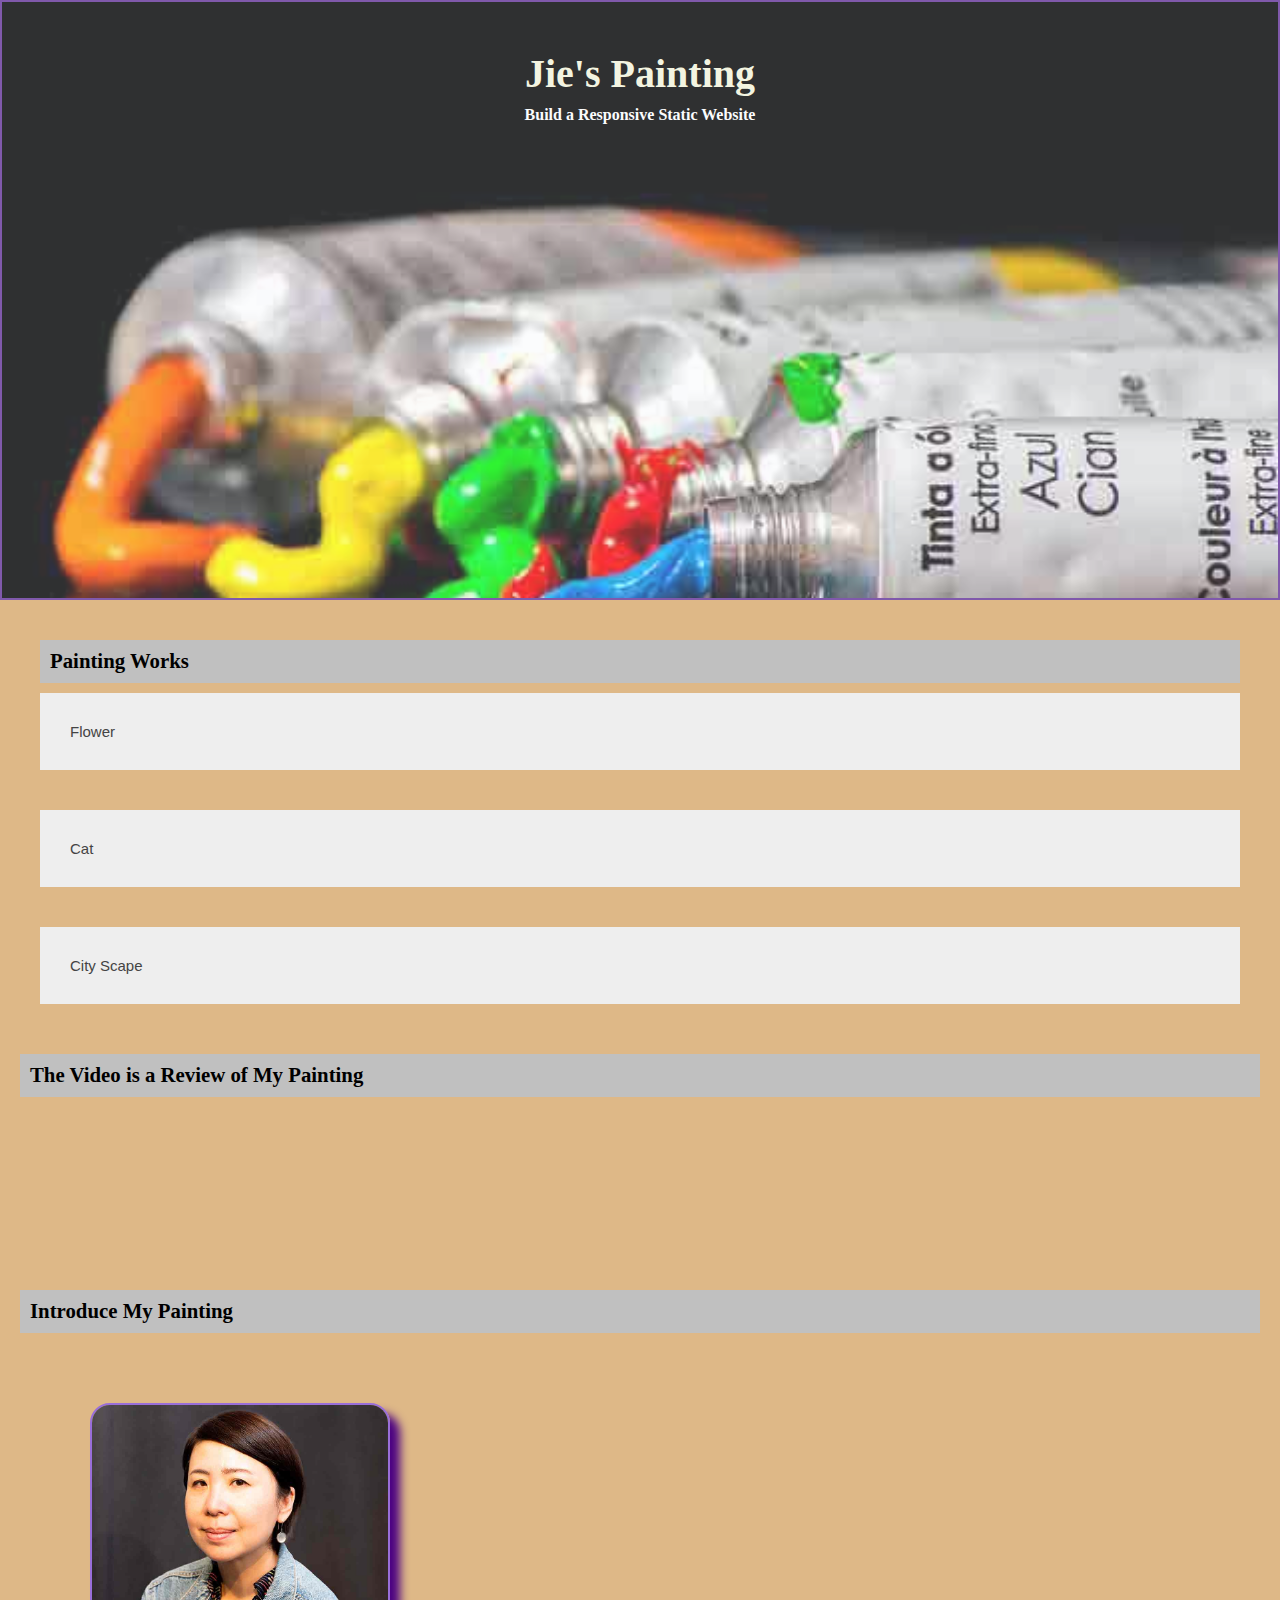
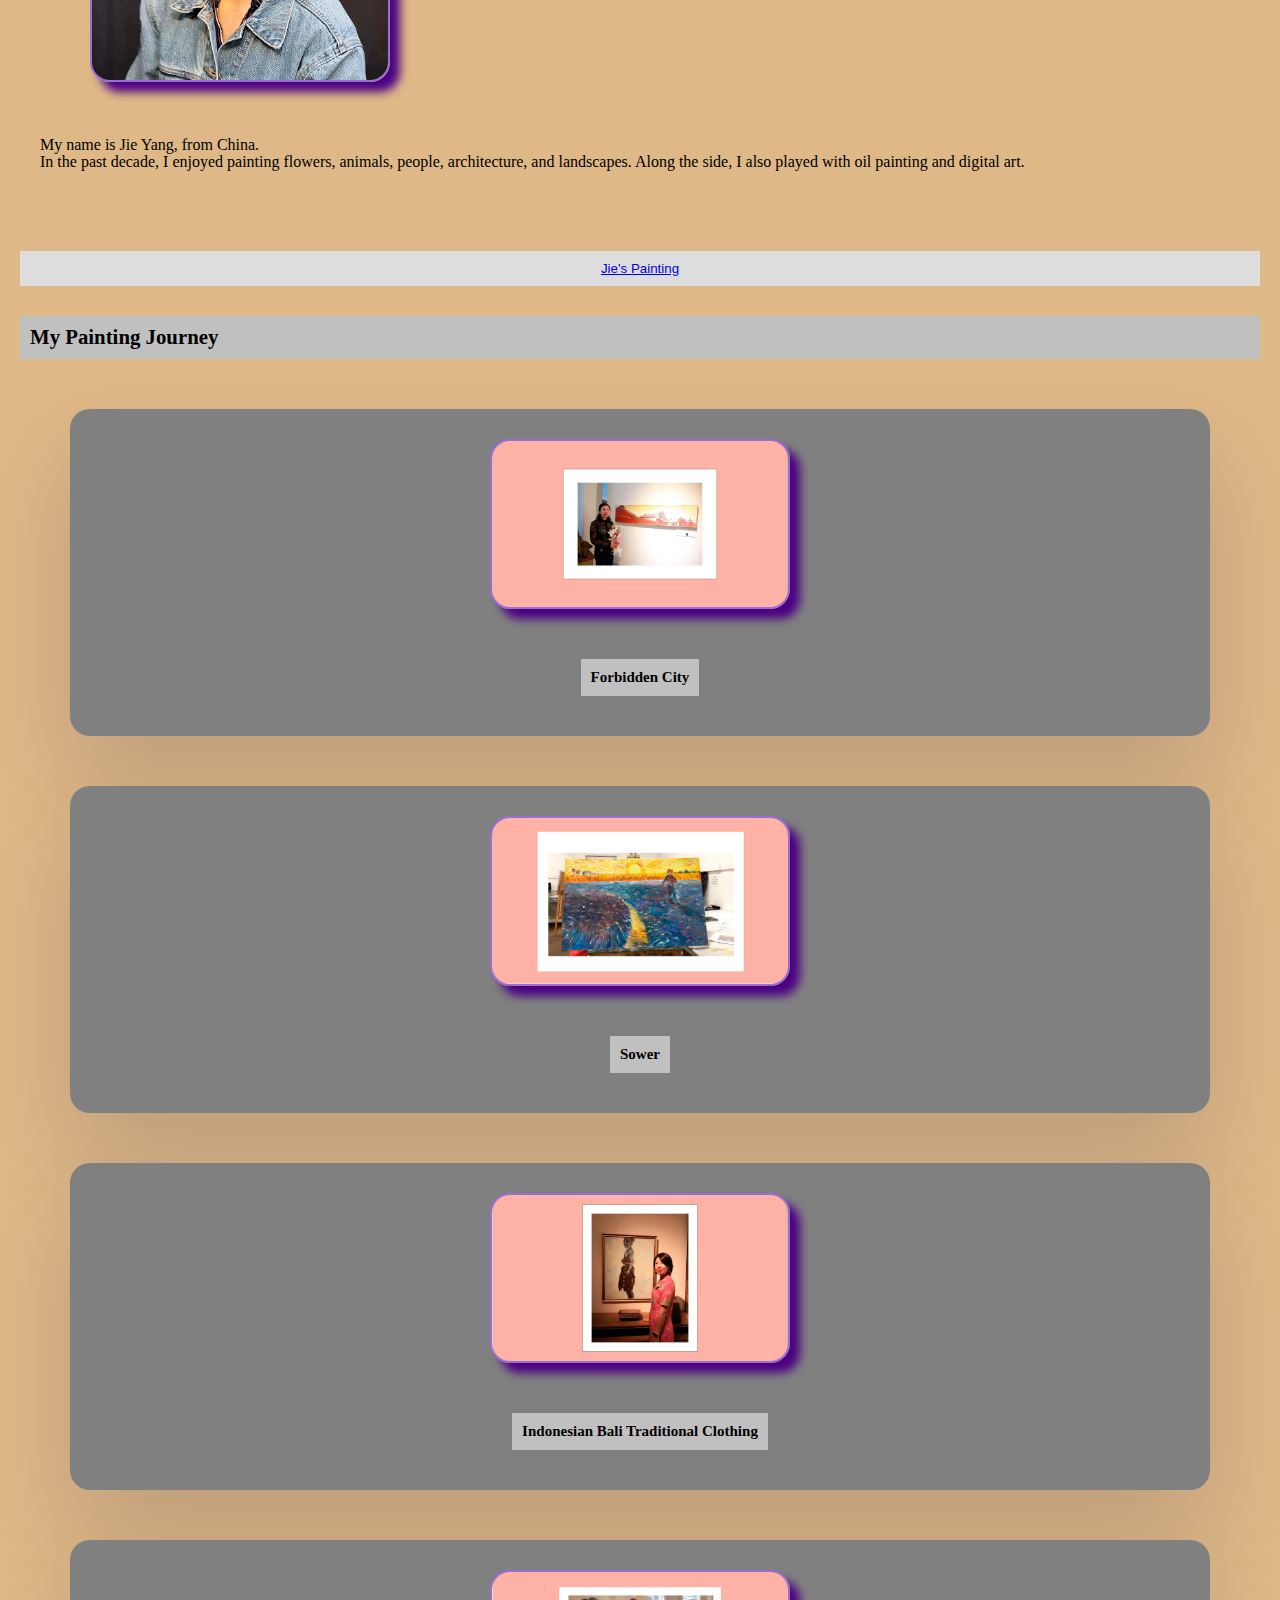
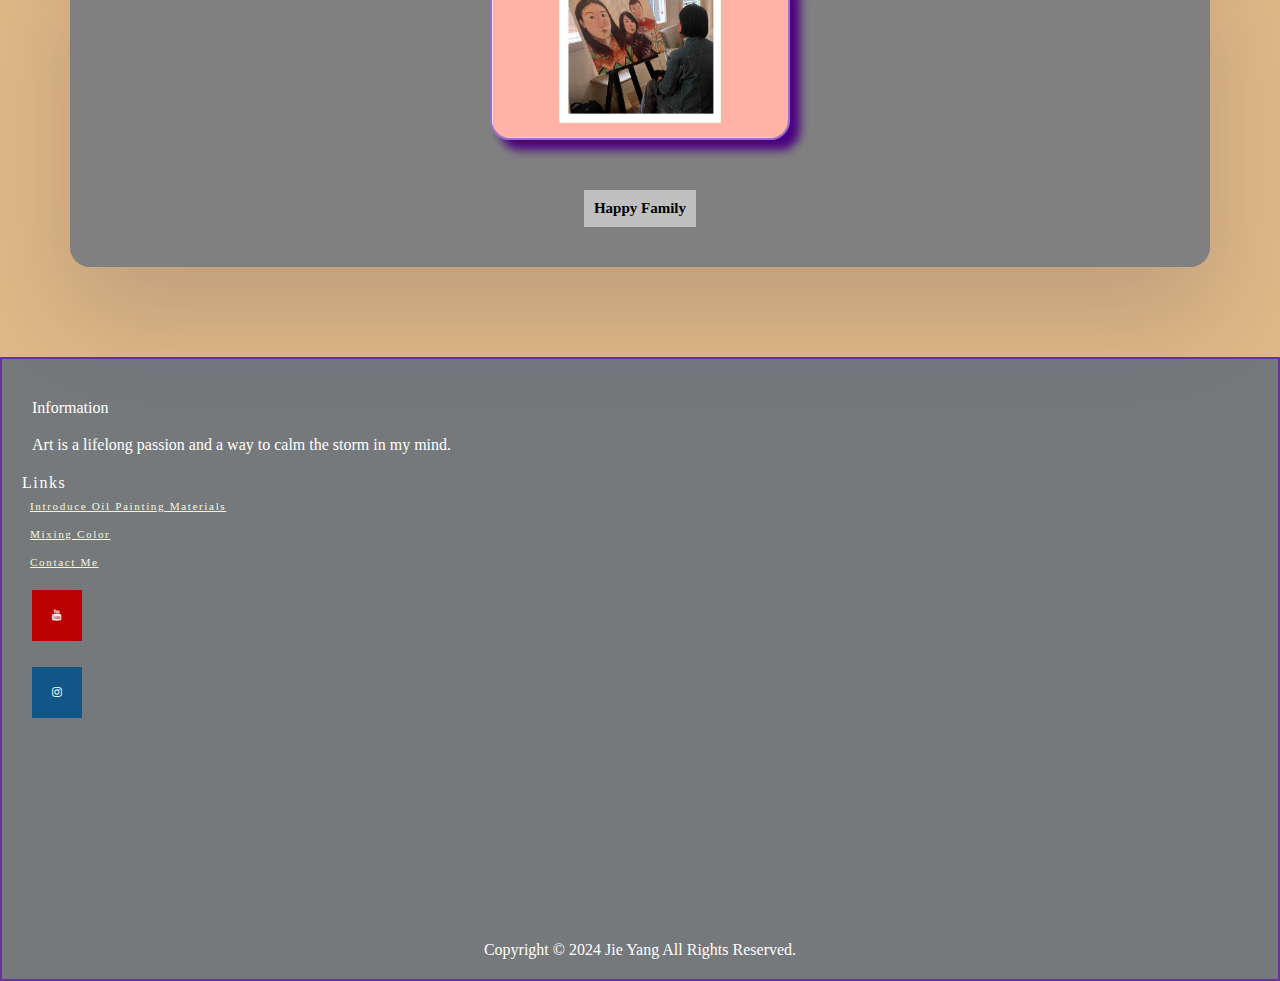
<file: index.html>
<!DOCTYPE html>
<html>
<head>
    <meta charset="UTF-8" />
    <link rel="stylesheet" href="styles/style.css">
    <link rel="stylesheet" href="https://cdnjs.cloudflare.com/ajax/libs/font-awesome/4.7.0/css/font-awesome.min.css">
    <title>Jie's Painting</title>
</head>
<body>
      <div class="header-container">
        <h1>Jie's Painting</h1>
        <h2>Build a Responsive Static Website</h2>
      </div>

      <section class="container">

        <div class="container accordion-container">
      
          <div class="remove-assignment-content-2">
            <h3>Painting Works</h3>
      
            <button class="accordion">Flower</button>
            <div class="panel">
              <a href="https://www.myjieyang.com/painting-works/flower">Flower</a>
              <p> Although there are many difficulties in life 
                because there is light, there is hope and it can bloom.
              </p>
            </div>
      
            <button class="accordion">Cat</button>
              <div class="panel">
              <a href="https://www.myjieyang.com/painting-works/cat">Cat</a>
              <p>
                Cat likes to sleep, especially 
                when the sun is shining and a ray of sunlight 
                slants through the window. It looks cute and lazy
                but is always alert. I like this one so much that
                I had to draw it!
              </p>
            </div>

          <button class="accordion">City Scape</button>
            <div class="panel">
              <a href="https://www.myjieyang.com/painting-works/city-scape">City Scape</a>
              <p>
              The sower spreads seeds and also spreads love and light. 
              </p>
            </div>

            <script>
              var acc = document.getElementsByClassName("accordion");
              var i;
              
              for (i = 0; i < acc.length; i++) {
                acc[i].addEventListener("click", function() {
                  this.classList.toggle("active");
                  var panel = this.nextElementSibling;
                  if (panel.style.display === "block") {
                    panel.style.display = "none";
                  } else {
                    panel.style.display = "block";
                  }
                });
              }
            </script>
      
          </div>
        </div>
        
        <h3>The Video is a Review of My Painting</h3>     
        <iframe class="youtube" width="800" height="450" src="https://www.youtube.com/embed/48kvOjASdzU" frameborder="0" allow="autoplay; encrypted-media" allowfullscreen></iframe>
        <h3>Introduce My Painting</h3>
            <div class="remove-assignment-content-1">  
            <img src="assets/head-1.jpg" class="card_img" alt="head emergy picture">
            <p> My name is Jie Yang, from China.</p>
            <p>In the past decade, I enjoyed painting flowers, animals, people, architecture, and landscapes. Along the side, I also played with oil painting and digital art.</br>
            </p>
            </div>

            <button><a href="https://www.myjieyang.com">Jie's Painting</a></button>
            
            </div>

            <h3>My Painting Journey</h3>

            <div class="jie">

            <div class="card card-bg1">
                <header class="card_header">
                    <img src="assets/7-1.jpg"
                    class="card_img"
                    alt="a indonesia exhibition 10year ago">
                    <div>
                        <h3>Forbidden City</h3>
                       
                    </div>

                </header>

            </div>

            <div class="card card-bg2">
                <header class="card_header">
                    <img src="assets/16-1.jpg"
                    class="card_img"
                    alt="let more people know the good news">
                    <div>
                        <h3>Sower</h3>
                        
                    </div>

                </header>
              
            </div>

            <div class="card card-bg3">
                <header class="card_header">
                    <img src="assets/8-1.jpg"
                    class="card_img"
                    alt="balinese traditional clothing for men">
                    <div>
                        <h3>Indonesian Bali Traditional Clothing</h3>
                      
                    </div>

                </header>
               
            </div>

            <div class="card card-bg4">
                <header class="card_header">
                    <img src="assets/14-1.jpg"
                    class="card_img"
                    alt="christmas family gathering photos">
                    <div>
                        <h3>Happy Family</h3>
                        
                    </div>

                </header>

            </div>
               
      </section>

    <footer>

        <div class="Information">
        <p>Information</p>
        <p> Art is a lifelong passion and a way to calm the storm in my mind.</p>
        </div>

        <nav>
          <ul>
          <p>Links</p>
          <li><a href="https://www.myjieyang.com/beginner-painting-tutorial/introduce-oil-painting-materials">Introduce Oil Painting Materials</a></li>
          <li><a href="https://www.myjieyang.com/beginner-painting-tutorial/mixing-color">Mixing Color</a></li>
          <li><a href="https://www.myjieyang.com/about-me/contact-me">Contact Me</a></li>  
          <li><a href="https://www.youtube.com/channel/UC0iGNH8FcBdj09TDw4PC71g" class="fa fa-youtube"></a></li>
          <li><a href="https://www.instagram.com/roselovesmaxie/" class="fa fa-instagram"></a></li>

          </ul>
        </nav>
        <iframe class="googleMap" src="https://www.google.com/maps/embed?pb=!1m18!1m12!1m3!1d2507.446072575795!2d-114.09270502438812!3d51.063315143049294!2m3!1f0!2f0!3f0!3m2!1i1024!2i768!4f13.1!3m3!1m2!1s0x53716ff152d950ff%3A0x2143bc8e7397787f!2sSAIT%20Campus%20Centre!5e0!3m2!1szh-CN!2sca!4v1709694131540!5m2!1szh-CN!2sca" width="600" height="450" style="border:0;" allowfullscreen="" loading="lazy" referrerpolicy="no-referrer-when-downgrade"></iframe>
          
        <p class="copyright">Copyright © 2024 Jie Yang All Rights Reserved.</p>
          
  </footer>
</body>
</html>
</file>
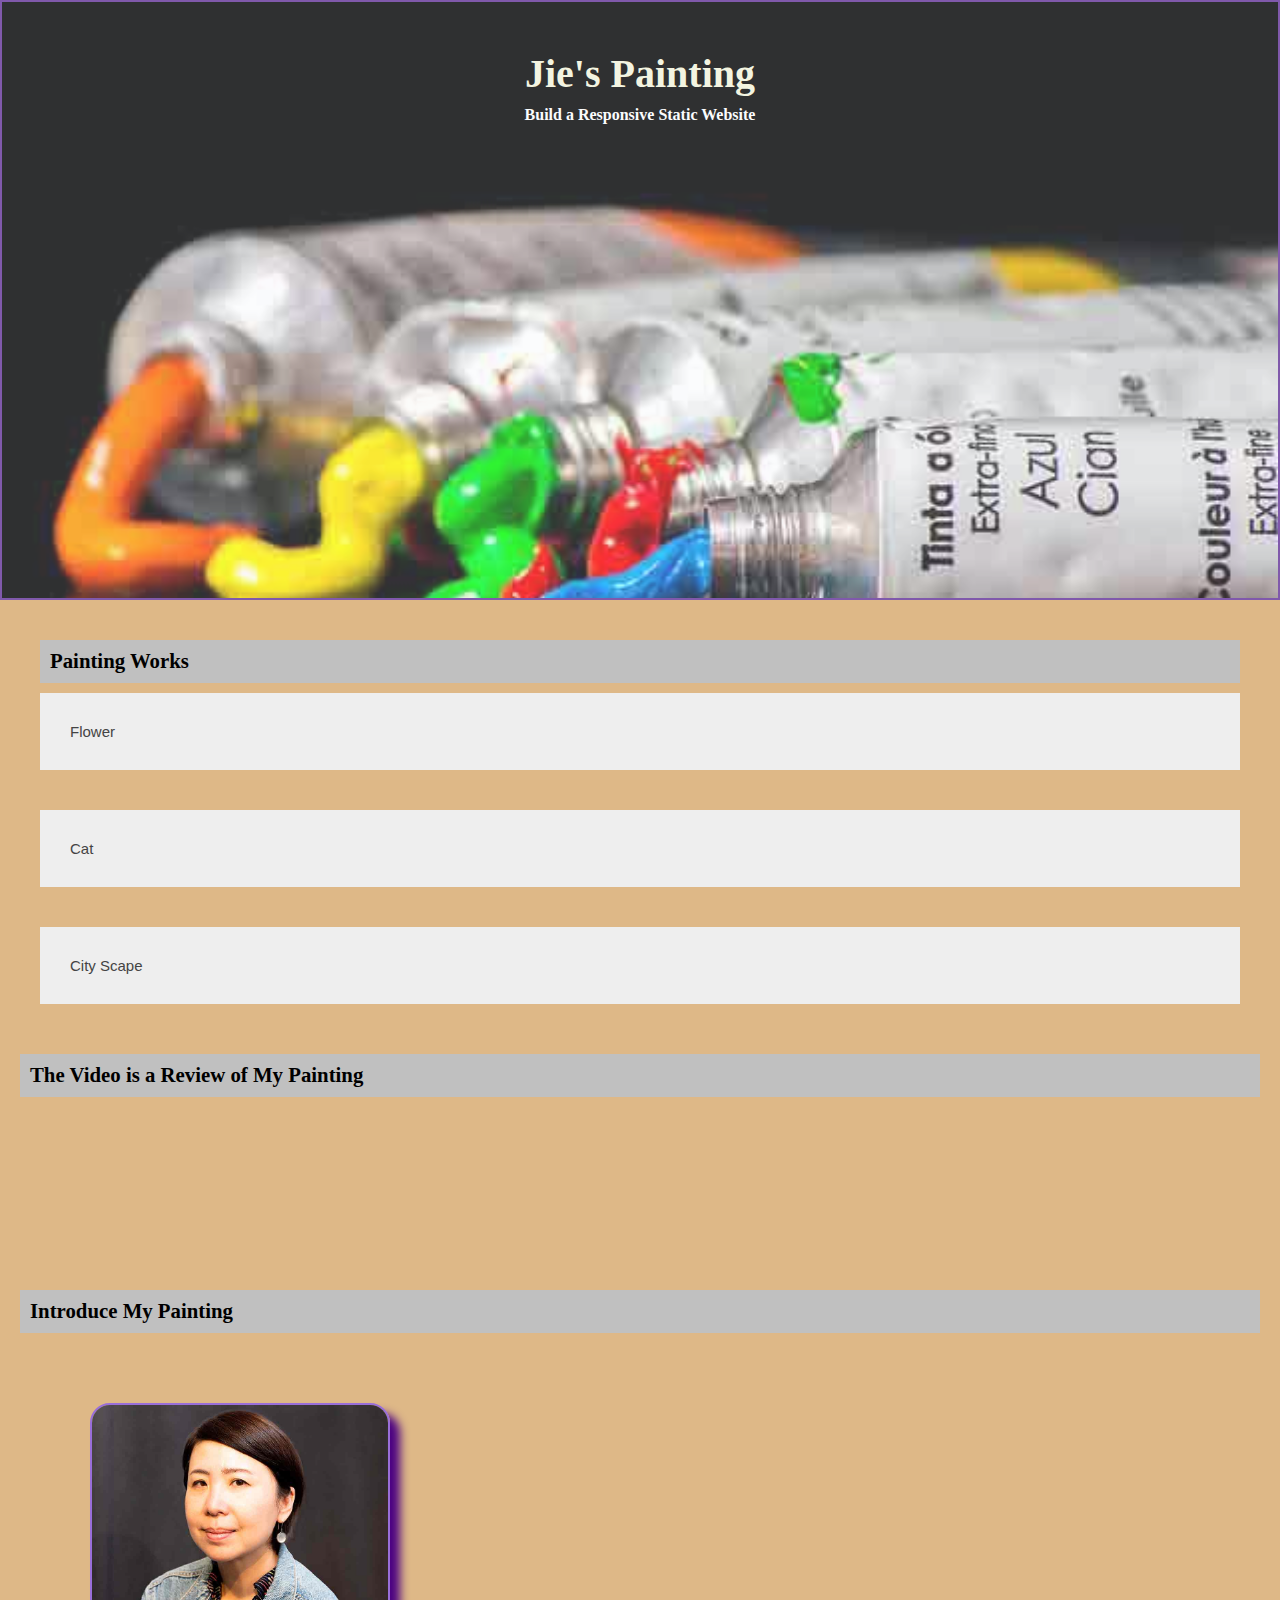
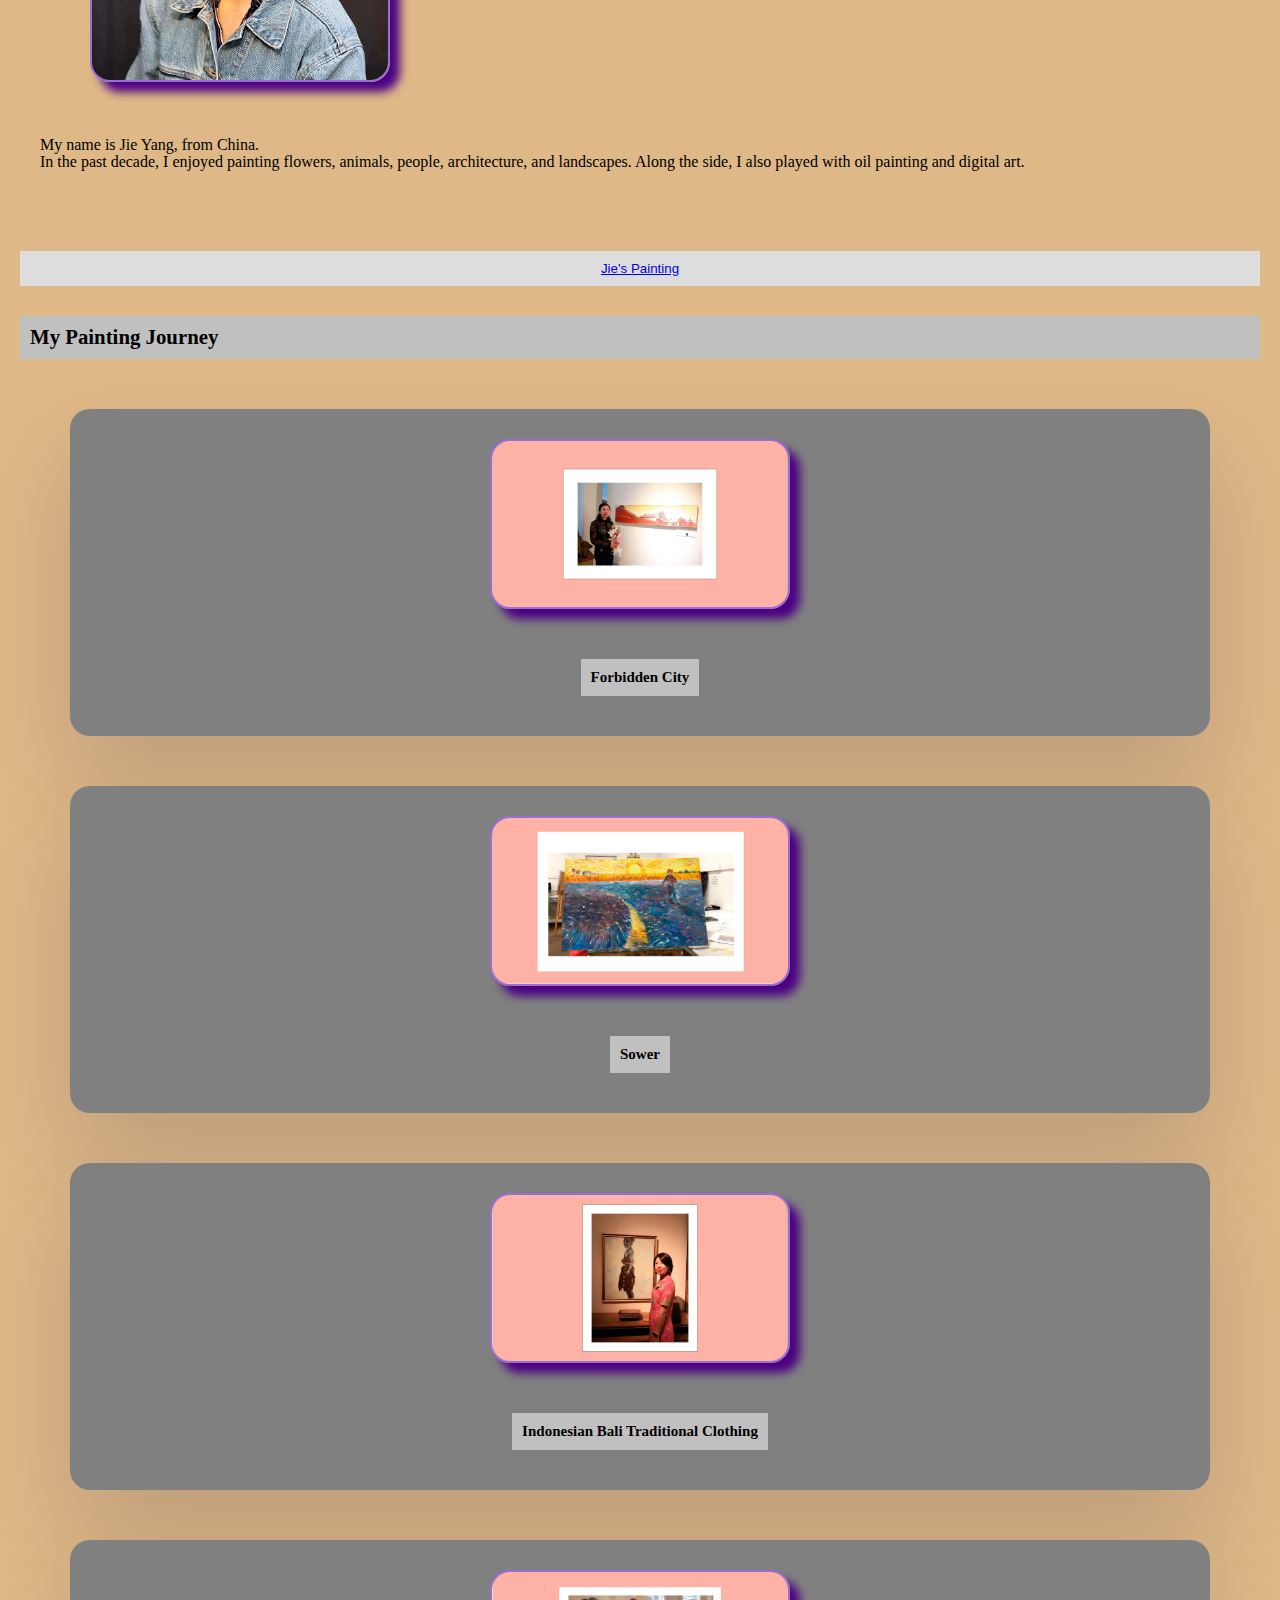
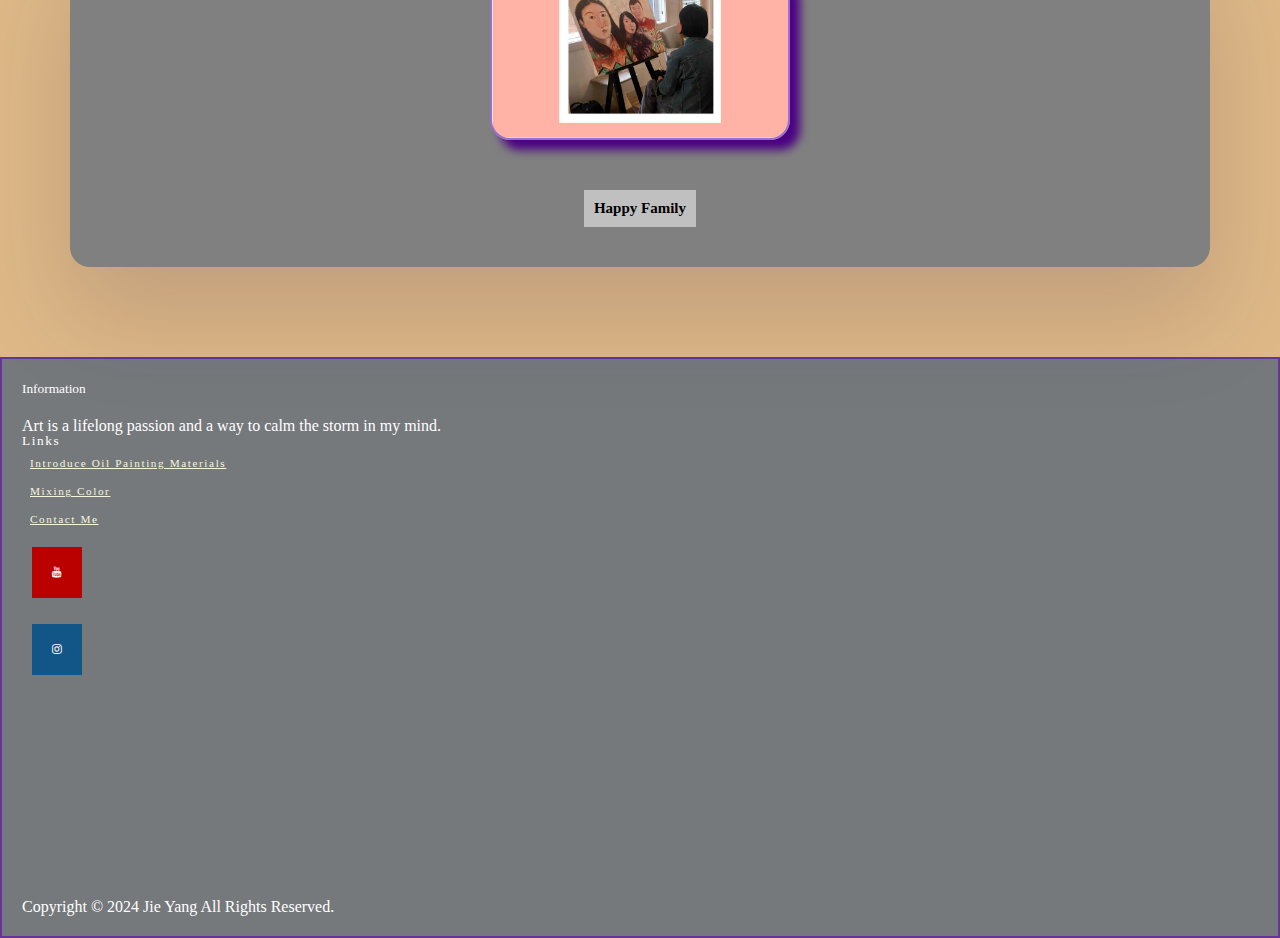
<file: Jie's Painting.html>
<!DOCTYPE html>
<html>
<head>
    <meta charset="UTF-8" />
    <link rel="stylesheet" href="styles/style.css">
    <link rel="stylesheet" href="https://cdnjs.cloudflare.com/ajax/libs/font-awesome/4.7.0/css/font-awesome.min.css">
    <title>Jie's Painting</title>
</head>
<body>
      <div class="header-container">
        <h1>Jie's Painting</h1>
        <h2>Build a Responsive Static Website</h2>
      </div>

      <section class="container">

        <div class="container accordion-container">
      
          <div class="remove-assignment-content-2">
            <h3>Painting Works</h3>
      
            <button class="accordion">Flower</button>
            <div class="panel">
              <a href="https://www.myjieyang.com/painting-works/flower">Flower</a>
              <p> Although there are many difficulties in life 
                because there is light, there is hope and it can bloom.
              </p>
            </div>
      
            <button class="accordion">Cat</button>
              <div class="panel">
              <a href="https://www.myjieyang.com/painting-works/cat">Cat</a>
              <p>
                Cat likes to sleep, especially 
                when the sun is shining and a ray of sunlight 
                slants through the window. It looks cute and lazy
                but is always alert. I like this one so much that
                I had to draw it!
              </p>
            </div>

          <button class="accordion">City Scape</button>
            <div class="panel">
              <a href="https://www.myjieyang.com/painting-works/city-scape">City Scape</a>
              <p>
              The sower spreads seeds and also spreads love and light. 
              </p>
            </div>

            <script>
              var acc = document.getElementsByClassName("accordion");
              var i;
              
              for (i = 0; i < acc.length; i++) {
                acc[i].addEventListener("click", function() {
                  this.classList.toggle("active");
                  var panel = this.nextElementSibling;
                  if (panel.style.display === "block") {
                    panel.style.display = "none";
                  } else {
                    panel.style.display = "block";
                  }
                });
              }
            </script>
      
          </div>
        </div>
        
        <h3>The Video is a Review of My Painting</h3>     
        <iframe class="youtube" width="600" height="450" src="https://www.youtube.com/embed/48kvOjASdzU" frameborder="0" allow="autoplay; encrypted-media" allowfullscreen></iframe>
        <h3>Introduce My Painting</h3>
            <div class="remove-assignment-content-1">  
            <img src="assets/head-1.jpg" class="card_img" alt="head emergy picture">
            <p> My name is Jie Yang, from China.</p>
            <p>In the past decade, I enjoyed painting flowers, animals, people, architecture, and landscapes. Along the side, I also played with oil painting and digital art.</br>
            </p>
            </div>

            <button><a href="https://www.myjieyang.com">Jie's Painting</a></button>
            
            </div>

            <h3>My Painting Journey</h3>

            <div class="jie">

            <div class="card card-bg1">
                <header class="card_header">
                    <img src="assets/7-1.jpg"
                    class="card_img"
                    alt="a indonesia exhibition 10year ago">
                    <div>
                        <h3>Forbidden City</h3>
                       
                    </div>

                </header>

            </div>

            <div class="card card-bg2">
                <header class="card_header">
                    <img src="assets/16-1.jpg"
                    class="card_img"
                    alt="let more people know the good news">
                    <div>
                        <h3>Sower</h3>
                        
                    </div>

                </header>
              
            </div>

            <div class="card card-bg3">
                <header class="card_header">
                    <img src="assets/8-1.jpg"
                    class="card_img"
                    alt="balinese traditional clothing for men">
                    <div>
                        <h3>Indonesian Bali Traditional Clothing</h3>
                      
                    </div>

                </header>
               
            </div>

            <div class="card card-bg4">
                <header class="card_header">
                    <img src="assets/14-1.jpg"
                    class="card_img"
                    alt="christmas family gathering photos">
                    <div>
                        <h3>Happy Family</h3>
                        
                    </div>

                </header>

            </div>
               
      </section>

    <footer>

        <div clss="Information">
        <small>Information</small>
        <p> Art is a lifelong passion and a way to calm the storm in my mind.</p>
        </div>

        <nav>
          <ul>
          <small>Links</small>
          <li><a href="https://www.myjieyang.com/beginner-painting-tutorial/introduce-oil-painting-materials">Introduce Oil Painting Materials</a></li>
          <li><a href="https://www.myjieyang.com/beginner-painting-tutorial/mixing-color">Mixing Color</a></li>
          <li><a href="https://www.myjieyang.com/about-me/contact-me">Contact Me</a></li>  
          <li><a href="https://www.youtube.com/channel/UC0iGNH8FcBdj09TDw4PC71g" class="fa fa-youtube"></a></li>
          <li><a href="https://www.instagram.com/roselovesmaxie/" class="fa fa-instagram"></a></li>

          </ul>
        </nav>
        <iframe class="googleMap" src="https://www.google.com/maps/embed?pb=!1m18!1m12!1m3!1d2507.446072575795!2d-114.09270502438812!3d51.063315143049294!2m3!1f0!2f0!3f0!3m2!1i1024!2i768!4f13.1!3m3!1m2!1s0x53716ff152d950ff%3A0x2143bc8e7397787f!2sSAIT%20Campus%20Centre!5e0!3m2!1szh-CN!2sca!4v1709694131540!5m2!1szh-CN!2sca" width="600" height="450" style="border:0;" allowfullscreen="" loading="lazy" referrerpolicy="no-referrer-when-downgrade"></iframe>
          
        <p>Copyright © 2024 Jie Yang All Rights Reserved.</p>
          
  </footer>
</body>
</html>
</file>
<file: styles/style.css>
@import url('https://fonts.googleapis.com/css2?family=Barlow+Semi+Condensed:wght@200;300;400;700&display=swap');
*{
box-sizing: border-box;
margin:0;
padding: 0;
}
body{
    background: #edf2f8;
    font-family: 'Barlow Semi Condensed'sans-serif;
    font-size: 1rem;
    font-weight: 500;
    line-height: 1.1;
}
h1{
  background-color: rgba(0, 0,0, .4);
  color:beige;
  font-size: 2.5rem;
  text-align: center;
  padding:0;
  /* left:3rem; */
  /* margin-top: 100px; */
  margin-top: 0px;
  margin-bottom: 10px;
}
h2{
font-size: 1rem;
}

h3{
  font-size: 1.3rem;
background-color:silver;
padding:10px;
color:black;
margin: auto;
}

.header-container{
    background-image:url(bg-1\ copy.jpg);
    opacity: 80%;
    background-color: rgba(0,0,0,0.5);
    color:white;
    padding-top:50px;
    text-align: center;
    height:600px;
    background-size: cover;
    background-repeat: no-repeat;
    background-color: black;
    margin:0;
    left:20rem;
    border: 2px solid rebeccapurple;
}
.container{
    background-color:#DFAE9F;
    border: #996ed9;
    padding:20px;
    } 

.jie{
    max-width:auto;
    margin:30px;
    padding:20px;
    display:grid;
    grid-template-columns: repeat(2,1fr);
    gap:30px;
    
    }
.container accordion-container{
  margin: auto;
}

.remove-assignment-content-1{
        margin:50px auto;
        padding:20px;
        /* display:grid;
        grid-template-columns: repeat(2,1fr);
        gap:30px; */
    } 

button{
  margin-top: 10px;
  margin-bottom: 30px;
    width: 100%;
    border: none;
    outline: 0;
    display: inline-block;
    padding: 10px 10px;
    color: black;
    background-color: #ddd;
    text-align: center;
    cursor: pointer;
}
button:hover {
    background-color: #555;
    color: white;
  }   
.card{
  width:auto ;
  height:auto ;
    background: grey;
    border-radius: 20px;
    padding: 30px;
    box-shadow:rgba(21, 13, 61, 0.15)
    0px 48px 100px 0px;
    margin-bottom: 20px;
}
.card_header{
    display: flex;
    align-items: center;
    margin-bottom: 10px;
}
.card_header h3{
    font-size: 15px;
}

.card_header p{
    opacity: 50%;
}
.card_img{
    width:300px ;
    height:auto ;
    border-radius: 20px;
    box-shadow:rgba(21, 13, 61, 0.15)
    0px 48px 100px 0px;
    border: 2px solid #996ed9;
    margin-left: 50px;
    margin-right: 50px;
    margin-top: auto;
    margin-bottom: 50px;
    box-shadow: 10px 10px 10px indigo;
  }
iframe{
    border-radius: 20px;
    box-shadow:rgba(21, 13, 61, 0.15);
    margin-top:30px;
    margin-left: 20px;
    max-width: 100%;
    height: auto;
    margin-top: 20px;
    margin-bottom: 20px;
}
.youtube {
    border-radius: 20px;
    box-shadow:rgba(21, 13, 61, 0.15);
    margin-left: 20px;
    max-width: 100%;
    /* box-shadow: 10px 10px 10px indigo;
    border-radius: 8%; */
  }

.googleMap {
    border-radius: 20px;
    box-shadow:rgba(21, 13, 61, 0.15);
    margin-left: 20px;
    max-width: 100%;
    height: auto;
    /* box-shadow: 10px 10px 10px indigo;
    border-radius: 8%; */
  }

.accordion {
    background-color: #eee;
    color: #444;
    cursor: pointer;
    padding: 30px;
    width: 100%;
    border: none;
    text-align: left;
    outline: none;
    font-size: 15px;
    transition: 0.4s;
    /* box-shadow: 10px 10px 10px indigo;
    border-radius: 8%; */
  }
  
.active, .accordion:hover {
    background-color: #ccc; 
  }
  
.panel {
    
    display: none;
    background-color: white;
    overflow: hidden;
    padding: 30px;
  }


nav{
    /* text-align:left;  */
       letter-spacing: .1rem;
      /* padding: 1rem; */
      margin-right: 5px;
      /* list-style-type:none; */
   }

nav ul{
       padding-left: 0;
   }
nav ul li{
       /* color: beige; */
       display: inline-block;
       margin: 0.5rem;
       font-size: 0.7rem;
   }
nav ul li a{
       color:beige;
   }
nav li a:hover{
       background-color: aquamarine;
   }

p{
    font-weight: 200;
    /* font-size: small;  */
    color: black;
}
.fa {
    padding: 20px;
    font-size: 30px;
    width: 50px;
    text-align: center;
    text-decoration: none;
    margin: 5px 2px;
  }
  
.fa:hover {
      opacity: 0.7;
  }
.fa-youtube {
    background: #bb0000;
    color: white;
  }
.fa-instagram {
    background: #125688;
    color: white;
  }

footer {
	background-color: rgba(0,0,0,0.5);
	padding:20px;
	background-size:cover;
	border: 2px solid rebeccapurple;
  color:white;
  display: flex; /* Make the footer container a flexbox */
  flex-wrap: wrap; /* Allow items to wrap onto multiple lines if needed */
  justify-content: space-between; 
  /* display: grid; /* Make the footer container a flexbox */
  grid-template-columns:1fr;  */
  /* wrap; Allow items to wrap onto multiple lines if needed
  justify-content: space-between; Align items horizontally with space between
  */
}

footer nav {
  flex: 1; /* Allow navigation items to fill available space */
}

footer iframe {

  flex: 1; /* Allow map to fill available space */
  margin-left: 10px; /* Add some margin between nav and map */
}

footer p {
  color: white;
  width: 100%; /* Make copyright text span the full width */
  text-align: left; /* Center align copyright text */
  margin-top: 20px; /* Add some margin above copyright text */
}

footer ul {
  display: flex;
  flex-direction: column;
  align-items: left;
}
.copyright{
  text-align: center;
}
.Information{

  flex: 1; /* Allow map to fill available space */
  margin-left: 10px; 
  color:white;
}

@media screen and (max-width: 2500px) {
  .container{
    background-color: green;
    color:wheat;
  }
  main {
      margin:0 auto;
      width:40vw;
     } 

}
@media screen and (max-width: 1500px) {
  .container {
    background-color: burlywood;
    color: white;
  }
  main {
      margin:0 auto;
      width:60vw;
     } 
  .jie{
      display:grid;
      gap:30px;
      grid-template-columns: 2fr;
  
    }
    .card_header{
      flex-direction: column;
    }
  footer{
    flex-direction: column;
    align-items: flex-start;
    width: 100%;
  }
  nav{
    align-items: flex-start;
  }
  footer p{
    text-align:left;
  }


}
@media screen and (max-width: 1000px) {
  .container {
    background-color: slategrey;
    color: white;
  }
  
  .jie{
    display:grid;
    gap:30px;
    grid-template-columns: 2fr;

  }
  /* main {
      margin:0 auto;
      width:60vw;
     }  */
}
@media screen and (max-width: 600px) {
  .container{
    background-color: #DFAE9F;
    color: white;
    }
    iframe.youtube {
      max-width: 300px;

    }
    .jie{
      display:grid;
      gap:30px;
      grid-template-columns: 1fr;
    }
  }
</file>
